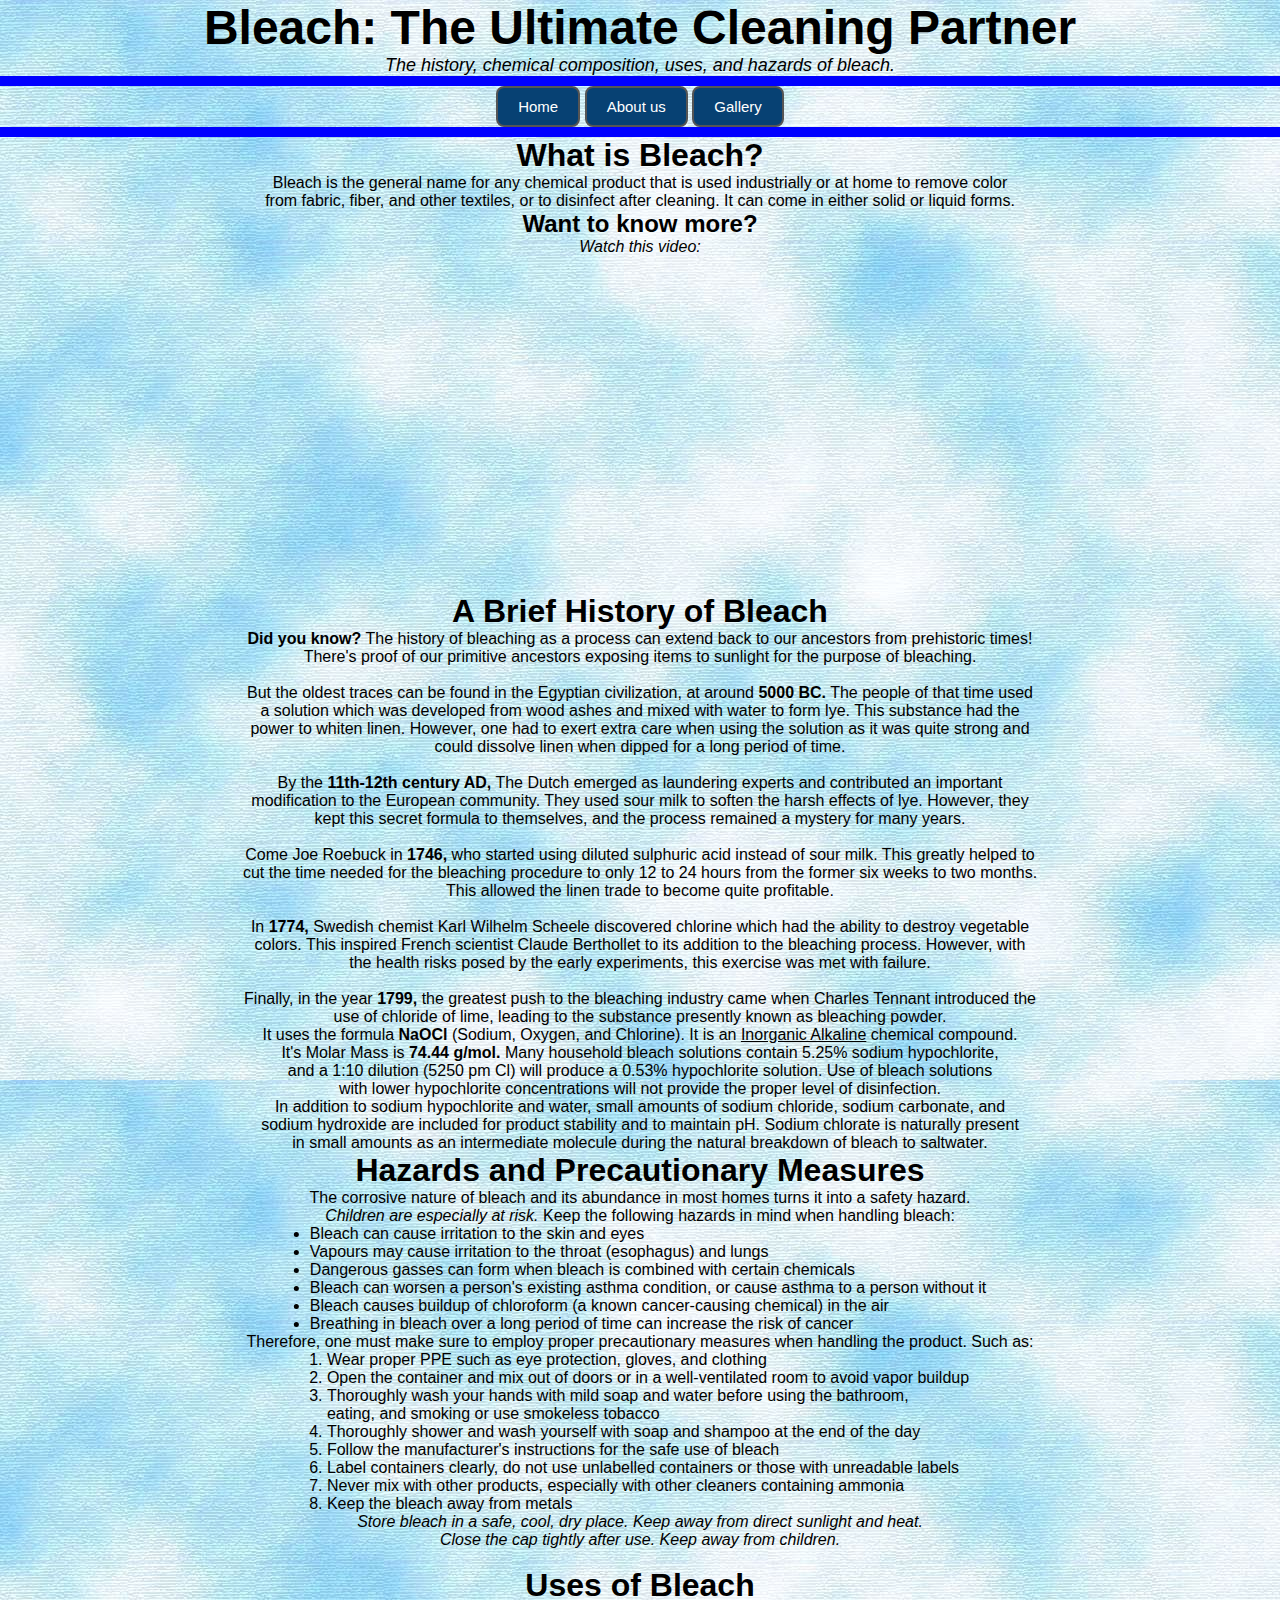
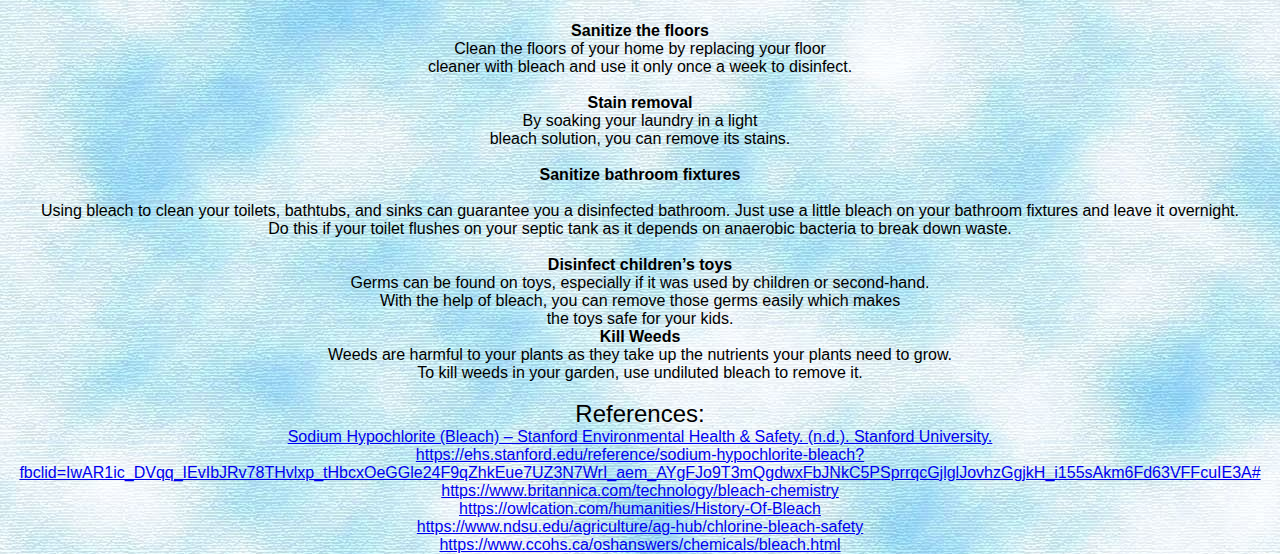
<file: Clare/index.html>
<!DOCTYPE html>
<html lang="en">
<head>
  <meta charset="UTF-8">
  <meta name="viewport" content="width=device-width, initial-scale=1.0">
  <link rel="stylesheet" href="style.css">
<title> Common Cleaning Materials and Personal Care Products </title>

<style>
ul { 
	position: relative; 
	display: inline-block; 
	padding-left: 1em; 
	left: 50%; 
	transform: translateX(-50%); 
} 

ol { 
	position: relative; 
	display: inline-block; 
	padding-left: 1em; 
	left: 50%; 
	transform: translateX(-50%); 
} 

.container {
  position: relative;
  text-align: center;
  color: white;
}

.centered {
  position: absolute;
  top: 50%;
  left: 50%;
  transform: translate(-50%, -50%);
}

.button1 {
  background-color: #074173;
  color: white;
  border: 2px solid #555555;
  opacity: 0.8;
  border-radius: 8px;
}

.button2 {
  background-color: #074173;
  color: white;
  border: 2px solid #555555;
  border-radius: 8px;
}

.button2:hover {
  background-color: #555555;
  color: white;
  border-radius: 8px;
}


</style>

</head>

<body background="clrblue.jpg">

<div id="example1">
  <p style="text-align:center;"> <font face="WildWest" size= "7"> <b>Bleach: The Ultimate Cleaning Partner</b></font>
  <br><font face="WildWest" size= "4"><i> The history, chemical composition, uses, and hazards of bleach. </i></font></p>

<hr size="10" width="100%" align="center" color="blue">
<p style="text-align:center;"> <button class="button button2" onclick="document.location='main.html'">Home</button> <button class="button button2" onclick="document.location='aboutUs.html'">About us</button> <button class="button button2" onclick="document.location='gallery.html'">Gallery</button></p>
<hr size="10" width="100%" align="center" color="blue">
</div>

<h1 style="text-align:center;"> <font face="WildWest"> What is Bleach? </font></h1>
<p style="text-align:center;"> <font face="WildWest" size= "3"> Bleach is the general name for any chemical product that is used industrially or at home to remove color <br>from fabric, fiber, and other textiles, or to disinfect after cleaning. It can come in either solid or liquid forms.</font></p>

<p style="text-align:center;"> <font face="WildWest" size= "5"> <b>Want to know more?</b></font>
  <br><font face="WildWest" size= "3"><i> Watch this video: </i></font></p>

<br> 

<center><iframe width="560" height="315" src="https://www.youtube.com/embed/4iK2zcuBWVw?si=pQ3_t4ujHHXxTYsq" title="YouTube video player" frameborder="0" allow="accelerometer; autoplay; clipboard-write; encrypted-media; gyroscope; picture-in-picture; web-share" referrerpolicy="strict-origin-when-cross-origin" allowfullscreen></iframe></center>

<h1 style="text-align:center;"> <font face="WildWest"><b> A Brief History of Bleach </b></font></h1>

<p style="text-align:center;"> <font face="WildWest" size= "3"> <b>Did you know?</b> The history of bleaching as a process can extend back to our
ancestors from prehistoric times!<br> There's proof of our primitive ancestors exposing items to sunlight for the purpose of bleaching. <br><br>

But the oldest traces can be found in the Egyptian civilization, at around <b>5000 BC.</b> The people of that time used<br> a solution which was developed from wood ashes and mixed with water to form lye. This substance had the<br> power to whiten linen. However, one had to exert extra care when using the solution as it was quite strong and<br> could dissolve linen when dipped for a long period of time.<br><br>

By the <b>11th-12th century AD,</b> The Dutch emerged as laundering experts and contributed an important<br> modification to the European community. They used sour milk to soften the harsh effects of lye. However, they<br> kept this secret formula to themselves, and the process remained a mystery for many years.<br><br>

Come Joe Roebuck in <b>1746,</b> who started using diluted sulphuric acid instead of sour milk. This greatly helped to<br> cut the time needed for the bleaching procedure to only 12 to 24 hours from the former six weeks to two months.<br> This allowed the linen trade to become quite profitable.<br><br>

In <b>1774,</b> Swedish chemist Karl Wilhelm Scheele discovered chlorine which had the ability to destroy vegetable<br> colors. This inspired French scientist Claude Berthollet to its addition to the bleaching process. However, with<br> the health risks posed by the early experiments, this exercise was met with failure.<br><br>

Finally, in the year <b>1799,</b> the greatest push to the bleaching industry came when Charles Tennant introduced the<br> use of chloride of lime, leading to the substance presently known as bleaching powder. <br></font></p>



<p style="text-align:center;"> <font face="WildWest" size= "3"> It uses the formula <b>NaOCl</b> (Sodium, Oxygen, and Chlorine). It is an <u> Inorganic Alkaline</u> chemical compound. <br>It's Molar Mass is <b>74.44 g/mol.</b> Many household bleach solutions contain 5.25% sodium hypochlorite,<br> and a 1:10 dilution (5250 pm
Cl) will produce a 0.53% hypochlorite solution. Use of bleach solutions<br> with lower hypochlorite concentrations will not provide the proper level of disinfection.</font></p>
<p style="text-align:center;"> <font face="WildWest" size= "3"> In addition to sodium hypochlorite and water, small amounts of sodium chloride, sodium carbonate, and<br> sodium hydroxide are included for product stability and to maintain pH. Sodium chlorate is naturally present<br> in small amounts as an intermediate molecule during the natural breakdown of bleach to saltwater.
</font></p>

<h1 style="text-align:center;"> <font face="WildWest"> Hazards and Precautionary Measures</font></h1>

<p style="text-align:center;"> <font face="WildWest" size= "3"> The corrosive nature of bleach and its abundance in most homes turns it into a safety hazard.<br> <i>Children are especially at risk.</i> Keep the following hazards in mind when handling bleach:</font></p>

<ul>

<li>Bleach can cause irritation to the skin and eyes
<li>Vapours may cause irritation to the throat (esophagus) and lungs
<li>Dangerous gasses can form when bleach is combined with certain chemicals
<li>Bleach can worsen a person's existing asthma condition, or cause asthma to a person without it
<li>Bleach causes buildup of chloroform (a known cancer-causing chemical) in the air
<li>Breathing in bleach over a long period of time can increase the risk of cancer

</ul>
</div>

<p style="text-align:center;"> <font face="WildWest" size= "3">Therefore, one must make sure to employ proper precautionary measures when handling the product. Such as: </font></p>

<ol>

<li>Wear proper PPE such as eye protection, gloves, and clothing
<li>Open the container and mix out of doors or in a well-ventilated room to avoid vapor buildup
<li>Thoroughly wash your hands with mild soap and water before using the bathroom,<br> eating, and smoking or use smokeless tobacco
<li>Thoroughly shower and wash yourself with soap and shampoo at the end of the day
<li>Follow the manufacturer's instructions for the safe use of bleach
<li>Label containers clearly, do not use unlabelled containers or those with unreadable labels
<li>Never mix with other products, especially with other cleaners containing ammonia
<li>Keep the bleach away from metals

</ol>

<p style="text-align:center;"> <font face="WildWest" size= "3"><i>Store bleach in a safe, cool, dry place. Keep away from direct sunlight and heat.<br> Close the cap tightly after use. Keep away from children.</i></font></p>

<br>

<p> <h1 style="text-align:center;"> <font face="WildWest"><b> Uses of Bleach </b></font></h1> </p>
<br> 

<dl>
    
 <center><b> <dt> Sanitize the floors </dt> </b>
    <dd>Clean the floors of your home by replacing your floor <br> cleaner with bleach and use it only once a week to disinfect.</dd><br>    </dd>
    <dt><b> Stain removal    </dt></b>
    <dd>By soaking your laundry in a light <br> bleach solution, you can remove its stains.  <br>   </dd> </br>
    <dt><b> Sanitize bathroom fixtures    </dt> </br> </b>
    <dd>Using bleach to clean your toilets, bathtubs, and sinks can guarantee you a disinfected bathroom. Just use a little bleach on your bathroom fixtures and leave it overnight. <br>Do this if your toilet flushes on your septic tank as it depends on anaerobic bacteria to break down waste.    </dd> </br> 
  <dt> <b> Disinfect children’s toys</dt> </b>
<dd> Germs can be found on toys, especially if it was used by children or second-hand. <br> With the help of bleach, you can remove those germs easily which makes <br>  the toys safe for your kids. </dd> </p>
<dt> <b> Kill Weeds </dt> </b>
<dd> Weeds are harmful to your plants as they take up the nutrients your plants need to grow. <br> To kill weeds in your garden, use undiluted bleach to remove it. </dd> </center>
<br>
</dl>

<div id="example2">
<p style="text-align:center;"> <font face="WildWest" size= "5"> References:</font></p>
<p style="text-align:center;"> <font face="WildWest" size= "3"> </font> <a href="https://www.clorox.com/learn/what-is-bleach-what-are-active-ingredients/"target"_blank">Sodium Hypochlorite (Bleach) – Stanford Environmental Health & Safety. (n.d.). Stanford University. <br> https://ehs.stanford.edu/reference/sodium-hypochlorite-bleach?fbclid=IwAR1ic_DVqq_IEvIbJRv78THvlxp_tHbcxOeGGle24F9qZhkEue7UZ3N7WrI_aem_AYgFJo9T3mQgdwxFbJNkC5PSprrqcGjlglJovhzGgjkH_i155sAkm6Fd63VFFcuIE3A#
</a></p>
<p style="text-align:center;"> <font face="WildWest" size= "3"> </font> <a href="https://www.britannica.com/technology/bleach-chemistry"target"_blank">https://www.britannica.com/technology/bleach-chemistry</a></p>
<p style="text-align:center;"> <font face="WildWest" size= "3"> </font> <a href="https://owlcation.com/humanities/History-Of-Bleach"target"_blank">https://owlcation.com/humanities/History-Of-Bleach</a></p>
<p style="text-align:center;"> <font face="WildWest" size= "3"> </font> <a href="https://www.ndsu.edu/agriculture/ag-hub/chlorine-bleach-safety"target"_blank">https://www.ndsu.edu/agriculture/ag-hub/chlorine-bleach-safety</a></p>
<p style="text-align:center;"> <font face="WildWest" size= "3"> </font> <a href="https://www.ccohs.ca/oshanswers/chemicals/bleach.html"target"_blank">https://www.ccohs.ca/oshanswers/chemicals/bleach.html</a></p>
</div>

</body>

</html>
</file>
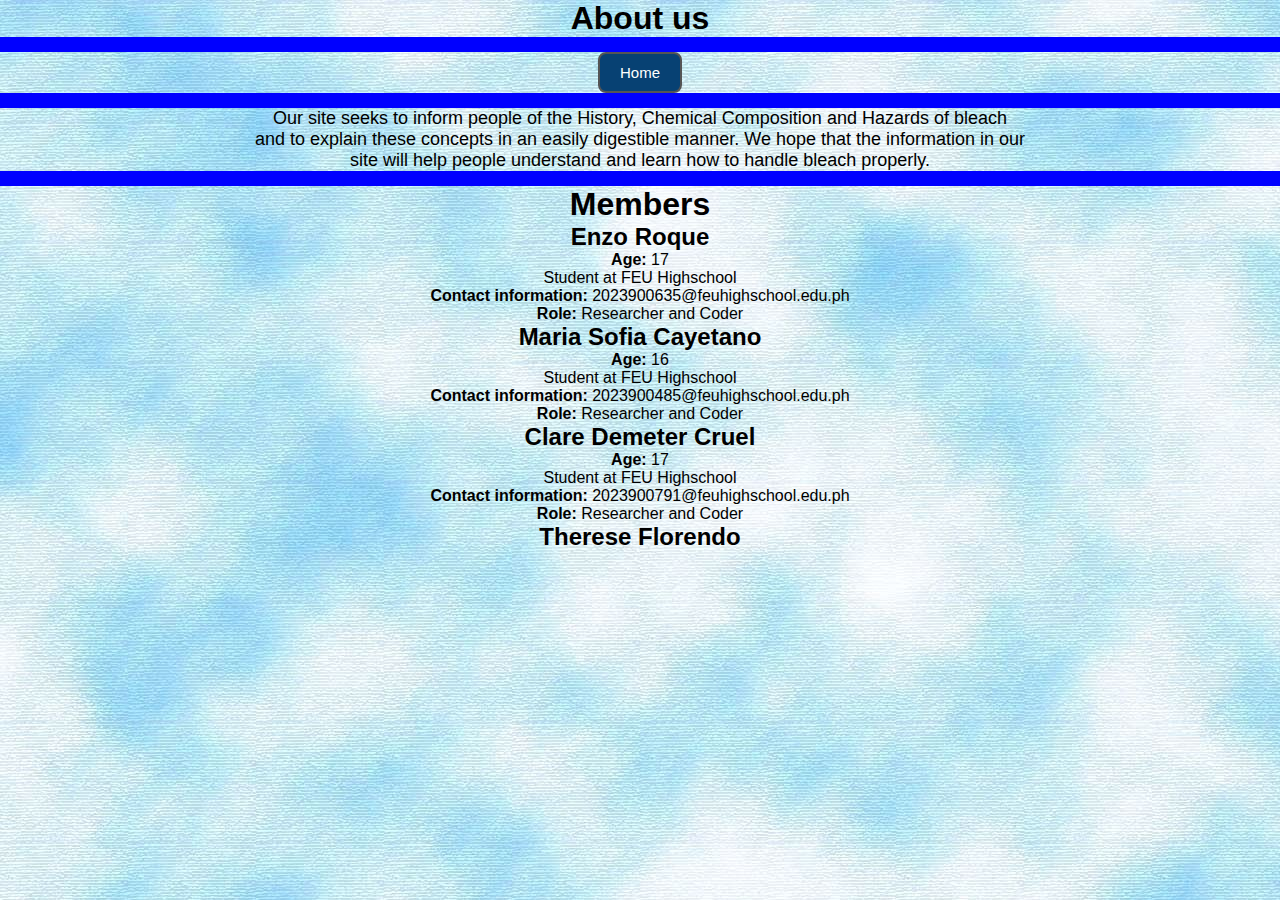
<file: Clare/aboutUs.html>
<!DOCTYPE html>
<html lang="en">
  <head>
    <meta charset="UTF-8" />
    <meta name="viewport" content="width=device-width, initial-scale=1.0" />
    <link rel="stylesheet" href="style.css" />
    <title>About Us</title>
    <style>

      .button1 {
        background-color: #074173;
        color: white;
        border: 2px solid #555555;
        border-radius: 8px;
      }
      
      .button1:hover {
        background-color: #555555;
        color: white;
      }
    </style>

  </head>

  <body background="clrblue.jpg">

    <p style="text-align: center">
      <font face="WildWest" size="6"> <b>About us</b></font>
    </p>
    <hr size="15" width="100%" align="center" color="blue" />
    <p style="text-align: center">
      <button class="button button1" button onclick="document.location='main.html'">Home</button>
    </p>
    <hr size="15" width="100%" align="center" color="blue" />
    <p style="text-align: center">
      <font face="WildWest" size="4"
        >Our site seeks to inform people of the History, Chemical Composition
        and Hazards of bleach<br />
        and to explain these concepts in an easily digestible manner. We hope
        that the information in our<br />
        site will help people understand and learn how to handle bleach
        properly.</font
      >
    </p>

    <hr size="15" width="100%" align="center" color="blue" />
    <p style="text-align: center">
      <font face="WildWest" size="6"> <b>Members</b></font>
    </p>

    <p style="text-align: center">
      <font face="WildWest" size="5"> <b>Enzo Roque</b></font>
    </p>
    <p style="text-align: center">
      <font face="WildWest" size="3"
        ><b>Age:</b> 17<br />Student at FEU Highschool<br /><b
          >Contact information:</b
        >
        2023900635@feuhighschool.edu.ph<br />
        <b>Role:</b> Researcher and Coder<br
      /></font>
    </p>

    <p style="text-align: center">
      <font face="WildWest" size="5"> <b>Maria Sofia Cayetano</b></font>
    </p>
    <p style="text-align: center">
      <font face="WildWest" size="3"
        ><b>Age:</b> 16<br />Student at FEU Highschool<br /><b
          >Contact information:</b
        >
        2023900485@feuhighschool.edu.ph<br />
        <b>Role:</b> Researcher and Coder<br
      /></font>
    </p>

    <p style="text-align: center">
      <font face="WildWest" size="5"> <b>Clare Demeter Cruel</b></font>
    </p>
    <p style="text-align: center">
      <font face="WildWest" size="3"
        ><b>Age:</b> 17<br />Student at FEU Highschool<br /><b
          >Contact information:</b
        >
        2023900791@feuhighschool.edu.ph<br />
        <b>Role:</b> Researcher and Coder<br
      /></font>
    </p>

    <p style="text-align: center">
      <font face="WildWest" size="5"> <b>Therese Florendo</b></font>
    </p>
  </body>
</html>
</file>
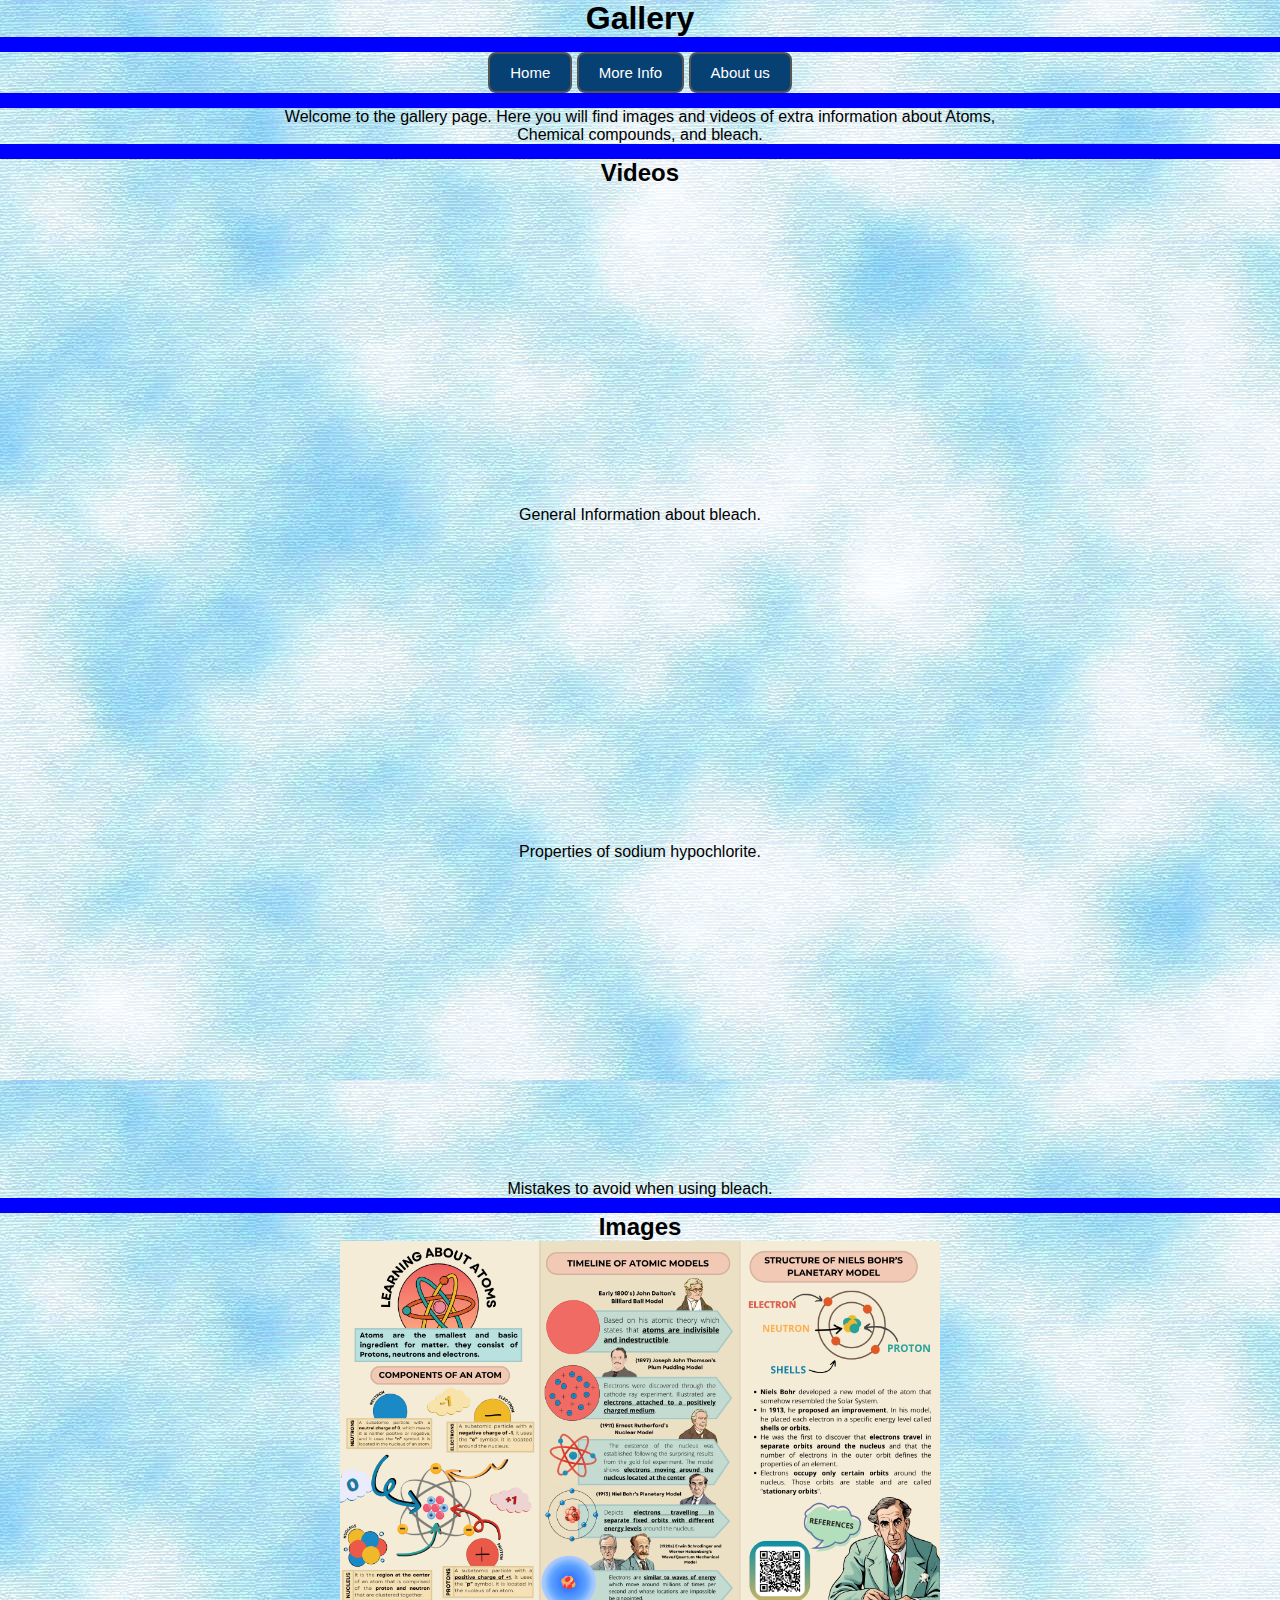
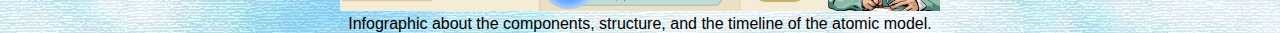
<file: Clare/gallery.html>
<!DOCTYPE html>
<html lang="en">
<head>
  <meta charset="UTF-8">
  <meta name="viewport" content="width=device-width, initial-scale=1.0">
  <link rel="stylesheet" href="style.css">
<title> Gallery </title>

<style>

.button1 {
  background-color: #074173;
  color: white;
  border: 2px solid #555555;
  border-radius: 8px;
}

.button1:hover {
  background-color: #555555;
  color: white;
}

.button2 {
  background-color: #074173;
  color: whitek;
  border: 2px solid #555555;
  opacity: 0.8;
  border-radius: 8px;
}


.button3 {
  background-color: #074173;
  color: white;
  border: 2px solid #555555;
  border-radius: 8px;
}

.button3:hover {
  background-color: #555555;
  color: white;
}

</style>

</head>

<body background="clrblue.jpg">
<p style="text-align:center;"> <font face="WildWest" size= "6"> <b>Gallery</b></font></p>
<hr size="15" width="100%" align="center" color="blue">
<p style="text-align:center;"> <button class="button button1" onclick="document.location='index.html'">Home</button> <button class="button button1" onclick="document.location='main.html'">More Info</button> <button class="button button3" onclick="document.location='aboutUs.html'">About us</button></p>
<hr size="15" width="100%" align="center" color="blue">
<p style="text-align:center;"> <font face="WildWest" size= "3">Welcome to the gallery page. Here you will find images and videos of extra information about Atoms,<br> Chemical compounds, and bleach.</font></p>
<hr size="15" width="100%" align="center" color="blue">
<p style="text-align:center;"> <font face="WildWest" size= "5"> <b>Videos</b></font></p>
<center><iframe width="560" height="315" src="https://www.youtube.com/embed/4iK2zcuBWVw?si=P93Lx7neTpS8fXjG" title="YouTube video player" frameborder="0" allow="accelerometer; autoplay; clipboard-write; encrypted-media; gyroscope; picture-in-picture; web-share" referrerpolicy="strict-origin-when-cross-origin" allowfullscreen></iframe></center>
<p style="text-align:center;"> <font face="WildWest" size= "3"> General Information about bleach. </font></p>

<center><iframe width="560" height="315" src="https://www.youtube.com/embed/jw3q2Y6kCxM?si=dS-VJwpVksC7qBH3" title="YouTube video player" frameborder="0" allow="accelerometer; autoplay; clipboard-write; encrypted-media; gyroscope; picture-in-picture; web-share" referrerpolicy="strict-origin-when-cross-origin" allowfullscreen></iframe></center>
<p style="text-align:center;"> <font face="WildWest" size= "3"> Properties of sodium hypochlorite. </font></p>

<center><iframe width="560" height="315" src="https://www.youtube.com/embed/zmMcgYVa66M?si=UPZ-DJ1y7X7-UNL4" title="YouTube video player" frameborder="0" allow="accelerometer; autoplay; clipboard-write; encrypted-media; gyroscope; picture-in-picture; web-share" referrerpolicy="strict-origin-when-cross-origin" allowfullscreen></iframe></center>
<p style="text-align:center;"> <font face="WildWest" size= "3"> Mistakes to avoid when using bleach. </font></p>
<hr size="15" width="100%" align="center" color="blue">
<p style="text-align:center;"> <font face="WildWest" size= "5"> <b>Images</b></font></p>

<p style="text-align:center;"> <font face="WildWest" size= "3"><img src="atoms.png" alt="Infographic" style="width:600px;height:370px;"><br>
Infographic about the components, structure, and the timeline of the atomic model. </font></p>

</body>

</html>
</file>
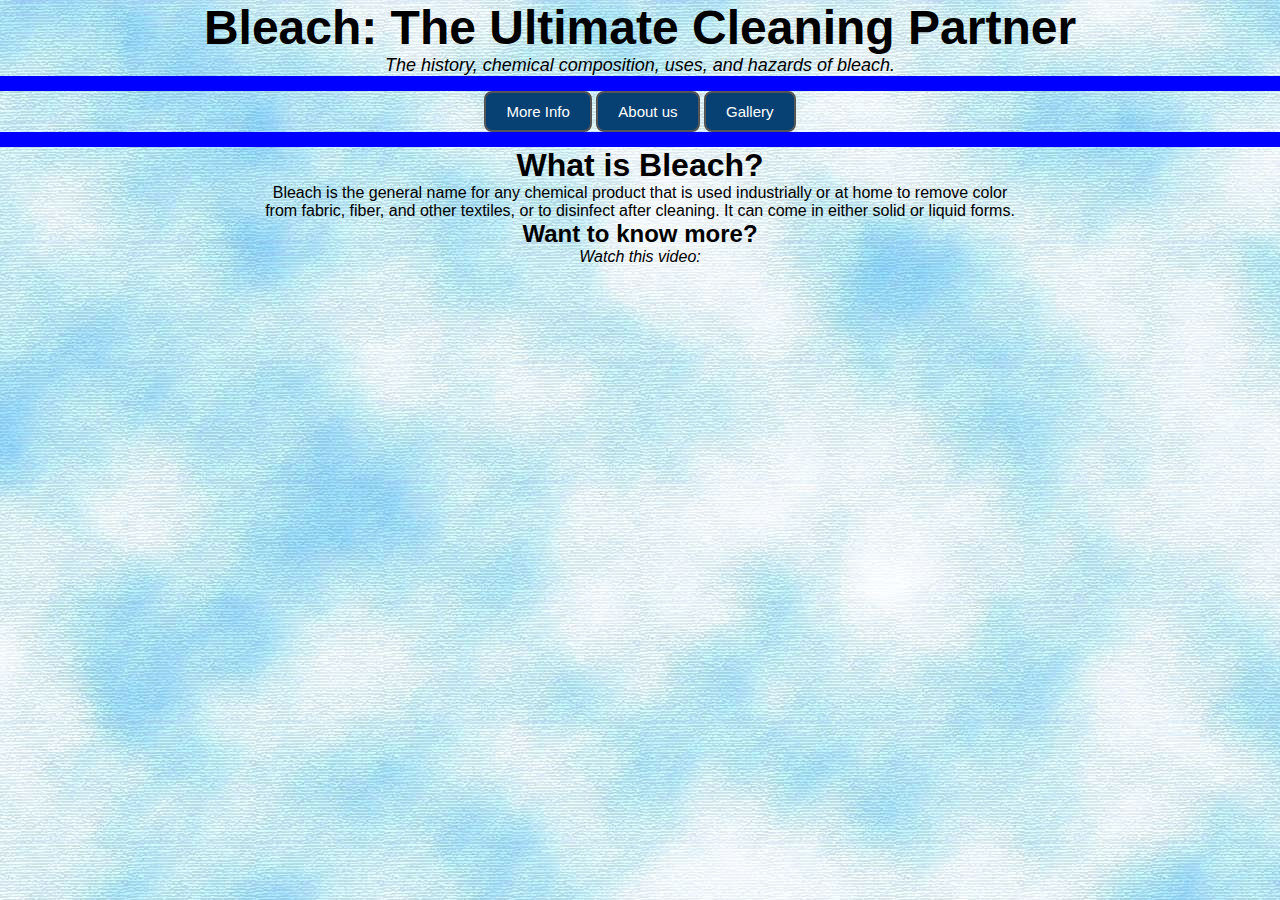
<file: Clare/main.html>
<!DOCTYPE html>
<html lang="en">
<head>
  <meta charset="UTF-8">
  <meta name="viewport" content="width=device-width, initial-scale=1.0">
<link rel="stylesheet" href="style.css">
<title> Bleach: The Ultimate Cleaning Partner </title>
<style>

.container {
  position: relative;
  text-align: center;
  color: white;
}

.centered {
  position: absolute;
  top: 50%;
  left: 50%;
  transform: translate(-50%, -50%);
}


.button1 {
  background-color: #074173;
  color: white;
  border: 2px solid #555555;
  opacity: 0.8;
  border-radius: 8px;
}

.button2 {
  background-color: #074173;
  color: white;
  border: 2px solid #555555;
  border-radius: 8px;
}

.button2:hover {
  background-color: #555555;
  color: white;
  border-radius: 8px;
}

</style>
</head>

<body background="clrblue.jpg">

<div id="example1">
  <p style="text-align:center;"> <font face="WildWest" size= "7"> <b>Bleach: The Ultimate Cleaning Partner</b></font>
  <br><font face="WildWest" size= "4"><i> The history, chemical composition, uses, and hazards of bleach. </i></font></p>

<hr size="15" width="100%" align="center" color="blue">
<p style="text-align:center;"> <button class="button button2" onclick="document.location='index.html'">More Info</button> <button class="button button2" onclick="document.location='aboutUs.html'">About us</button> <button class="button button2" onclick="document.location='gallery.html'">Gallery</button></p>
<hr size="15" width="100%" align="center" color="blue">
</div>

<h1 style="text-align:center;"> <font face="WildWest"> What is Bleach? </font></h1>
<p style="text-align:center;"> <font face="WildWest" size= "3"> Bleach is the general name for any chemical product that is used industrially or at home to remove color <br>from fabric, fiber, and other textiles, or to disinfect after cleaning. It can come in either solid or liquid forms.</font></p>

<p style="text-align:center;"> <font face="WildWest" size= "5"> <b>Want to know more?</b></font>
  <br><font face="WildWest" size= "3"><i> Watch this video: </i></font></p>

<br> 

<center><iframe width="560" height="315" src="https://www.youtube.com/embed/4iK2zcuBWVw?si=pQ3_t4ujHHXxTYsq" title="YouTube video player" frameborder="0" allow="accelerometer; autoplay; clipboard-write; encrypted-media; gyroscope; picture-in-picture; web-share" referrerpolicy="strict-origin-when-cross-origin" allowfullscreen></iframe></center><br>

</body>

</html>
</file>
<file: Clare/style.css>
*{
margin: 0; padding: 0;
font-family: 'Roboto', sans-serif;
}
.container{
    width: 100%; height: 100vh;
    background-image: Linear-
    gradient (rgba(0,0,0,0.7), rgba (0,0,0,0.7)) ,url(images/bleachhehe.jpg); 
    background-position: center;
    background-size: cover;
    padding-left: 8%;
    padding-right: 8;
    box-sizing: border-box; 

} 
.navbar{
    height:12%
    display flex; 
    align-items: center; 
    
}

.button {
  border: none;
  padding: 10px 20px;
  text-align: center;
  text-decoration: none;
  display: inline-block;
  font-size: 15px;
}
</file>
